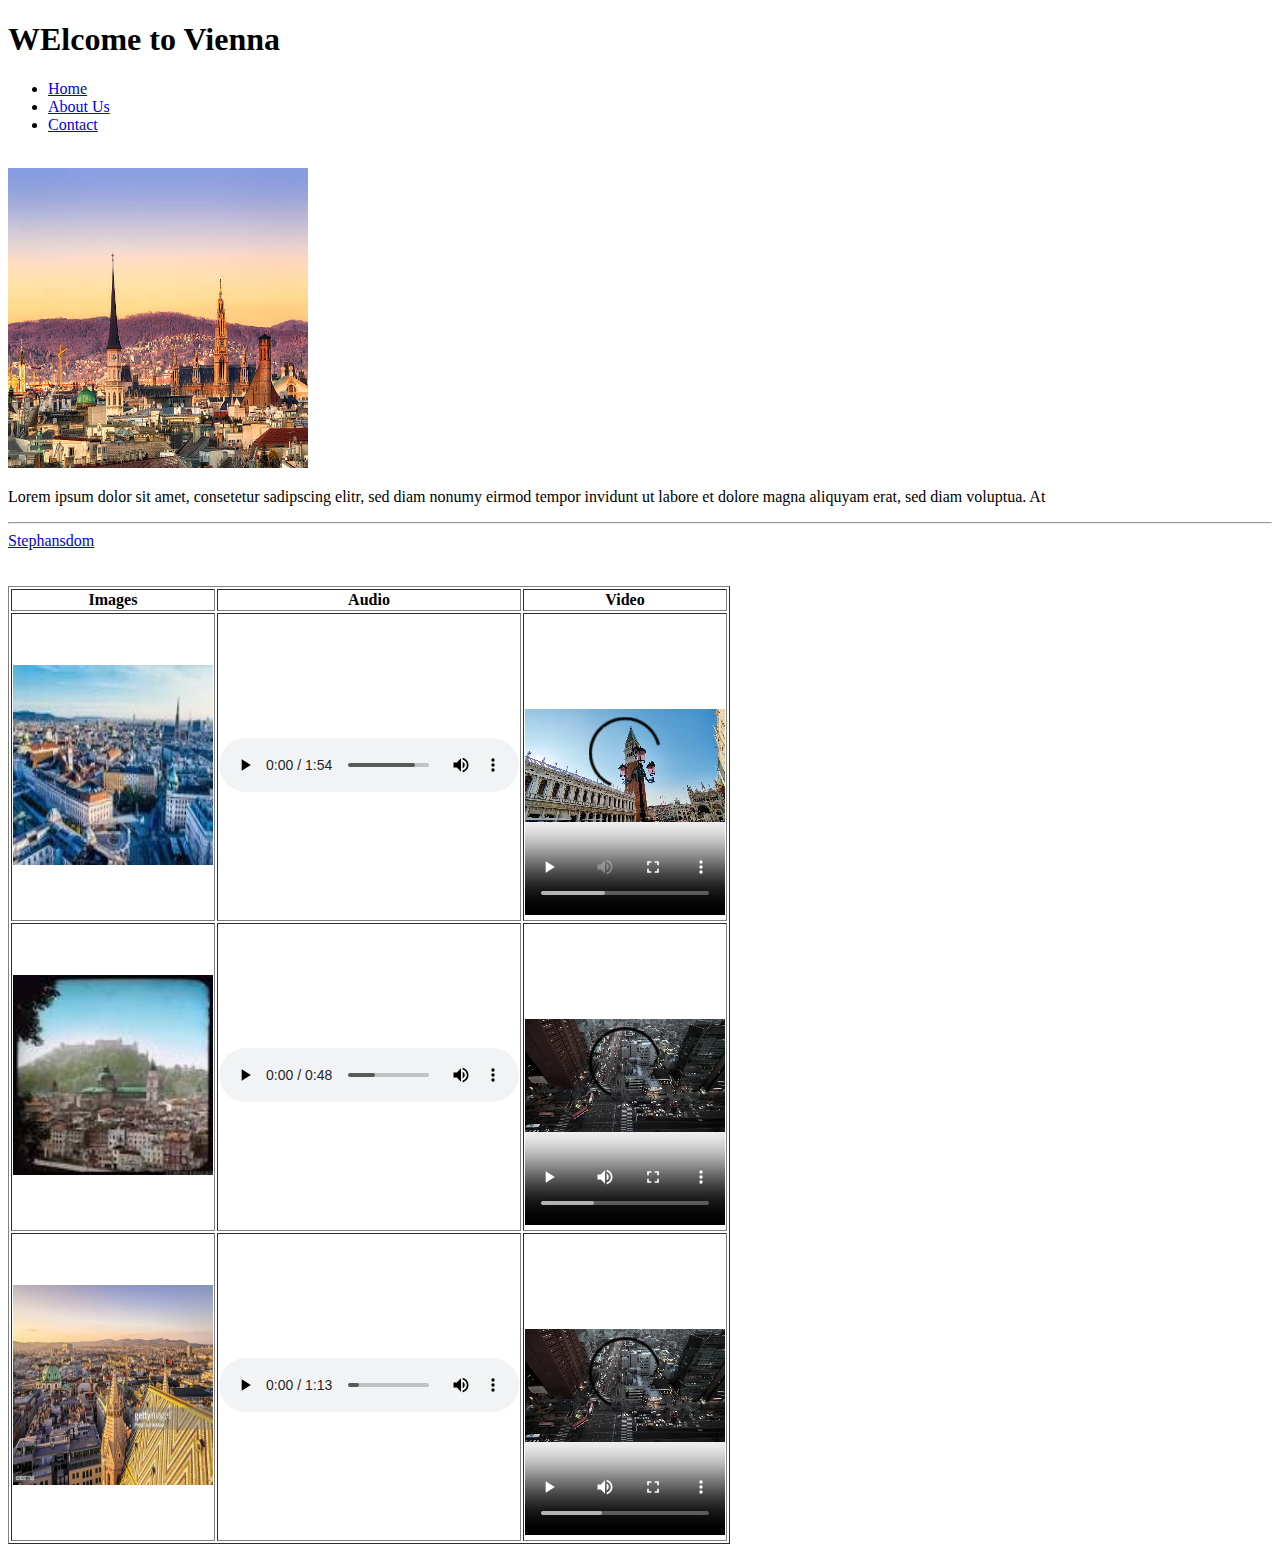
<file: ss09/index.html>
<!DOCTYPE html>
<html lang="en">
<head>
    <meta charset="UTF-8">
    <meta http-equiv="X-UA-Compatible" content="IE=edge">
    <meta name="viewport" content="width=device-width, initial-scale=1.0">
    <meta name="description" content="html day2">
    <meta name="author" content="Shaeen"> 


    <title>Vienna</title>
</head>
<body>
    <h1>WElcome to Vienna</h1>
    <ul>
    <li><a  href="heading" href="home.html">Home</a></li>
    <li><a  href="heading" href="aboutus.html">About Us</a></li>
    <li><a  href="heading" href="contacts.html">Contact</a></li>
</ul>
<br>
<img src="img4.jpg" alt="Vienna" height="300" width="300">
<br>
<p>Lorem ipsum dolor sit amet, consetetur sadipscing elitr, sed diam nonumy eirmod 
    tempor invidunt ut labore et dolore magna aliquyam erat, sed diam voluptua. At</p>
<hr>
    <a href="https://www.stephanskirche.at/" height="300" width= "400" frameborder="0"">Stephansdom</a> 
    <br>
    <br>
    <br>
       <table border="1">
        <tr>
            <th>Images</th>
            <th>Audio</th>
            <th>Video</th>
        </tr>
       
        <tr>
            <td><img src="img1.jpg" alt="Stephonsdon" height="200" width="200"></td>
            <td><audio src="audio1.mp3" controls>browser may not support audio</audio></td>
            <td><video src="video1.mp4" controls height="300" width="200">Browser may not support video</video></td>
        </tr>
        <tr>
            <td><img src="img2.jpg" alt="Stephonsdon" height="200" width="200"></td>
            <td><audio src="audio2.mp3" controls></audio></td>
            <td><video src="video 3.mp4" controls height="300" width="200"></video></td>
        </tr>
        <tr>
            <td><img src="img3.jpg" alt="Stephonsdon" height="200" width="200"></td>
            <td><audio src="audio3.mp3" controls></audio></td>
            <td><video src="video 3.mp4" controls height="300" width="200"></video></td>
        </tr>
            </table>
</body>
</html>
</file>
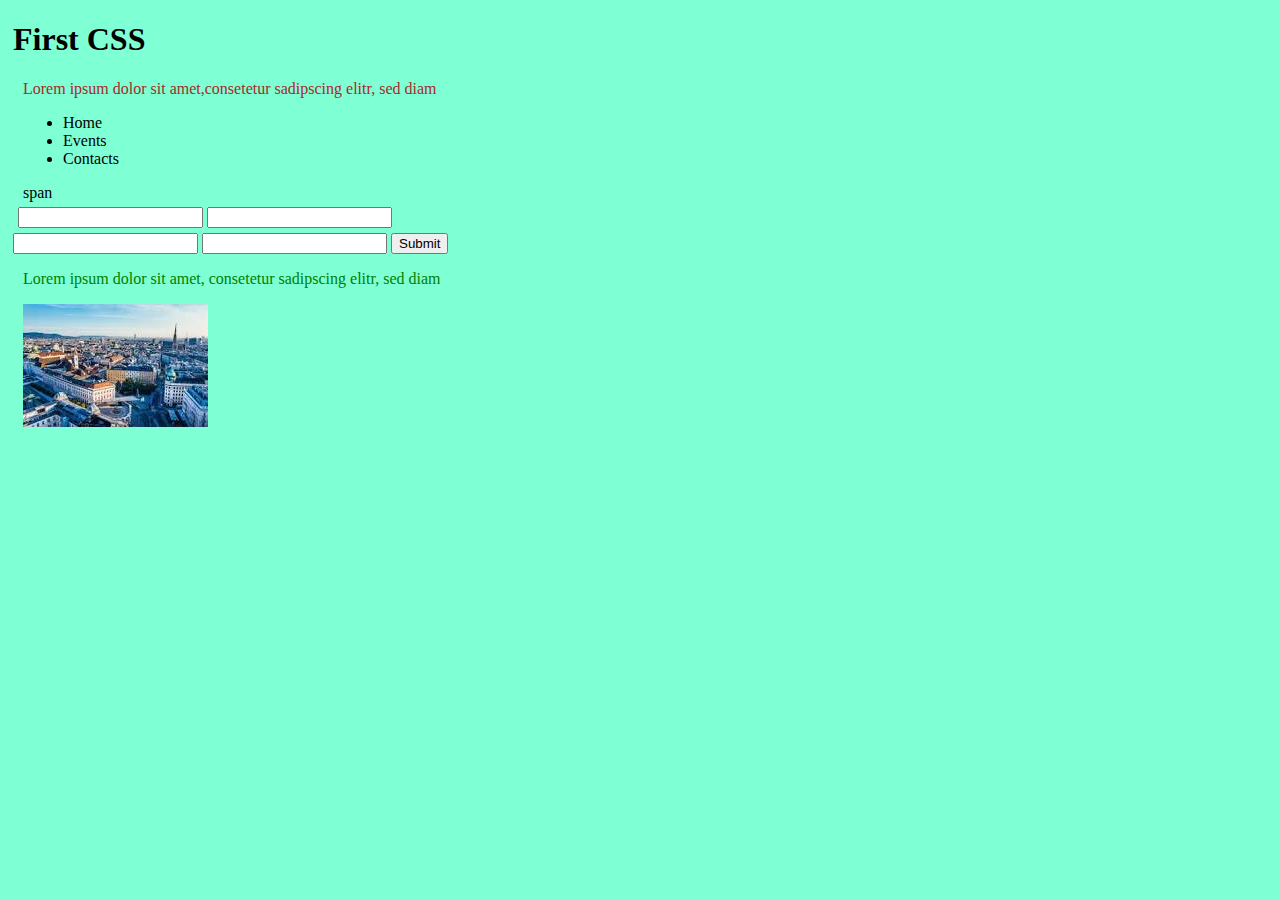
<file: ss09/exe1.html>
<!DOCTYPE html>
<html lang="en">

<head>
    <meta charset="UTF-8">
    <meta http-equiv="X-UA-Compatible" content="IE=edge">
    <meta name="viewport" content="width=device-width, initial-scale=1.0">
    <title>DOM Tree</title>
    <link rel="stylesheet" href="styles.css">
</head>

<body>
    <div class="container">
        <h1>First CSS</h1>
        <div class="left" id="first">
            <div class="left" id="third">
                <p>Lorem ipsum dolor sit amet,consetetur sadipscing elitr, sed diam </p>


            </div>
            <div class="left" id="fourth">
                <ul>
                    <li>Home</li>
                    <li>Events</li>
                    <li>Contacts</li>
                </ul>
                span
            </div>

        </div>
        <div>
            <form>
                <input type="text">
                <input type="text">
            </form>
        </div>
        <form>
            <input type="text">
            <input type="text">
            <input type="Submit">
        </form>
        <div class="right" id="second">
            <div class="right" id="fifth">
                <p>Lorem ipsum dolor sit amet, consetetur sadipscing elitr, sed diam

                </p>
            </div>
            <div class="right" id="sixth">
                <img src="img1.jpg" alt="">
            </div>

        </div>
    </div>
</body>

</html>
</file>
<file: ss09/styles.css>
body {
    background-color: aquamarine;
}

div {
    margin: 5px;
}


/* span {
    display: none;
} */

p {
    color: brown;
}

img {
    height: 300;
    width: 300;
}

#fifth p {
    color: green;
}
</file>
